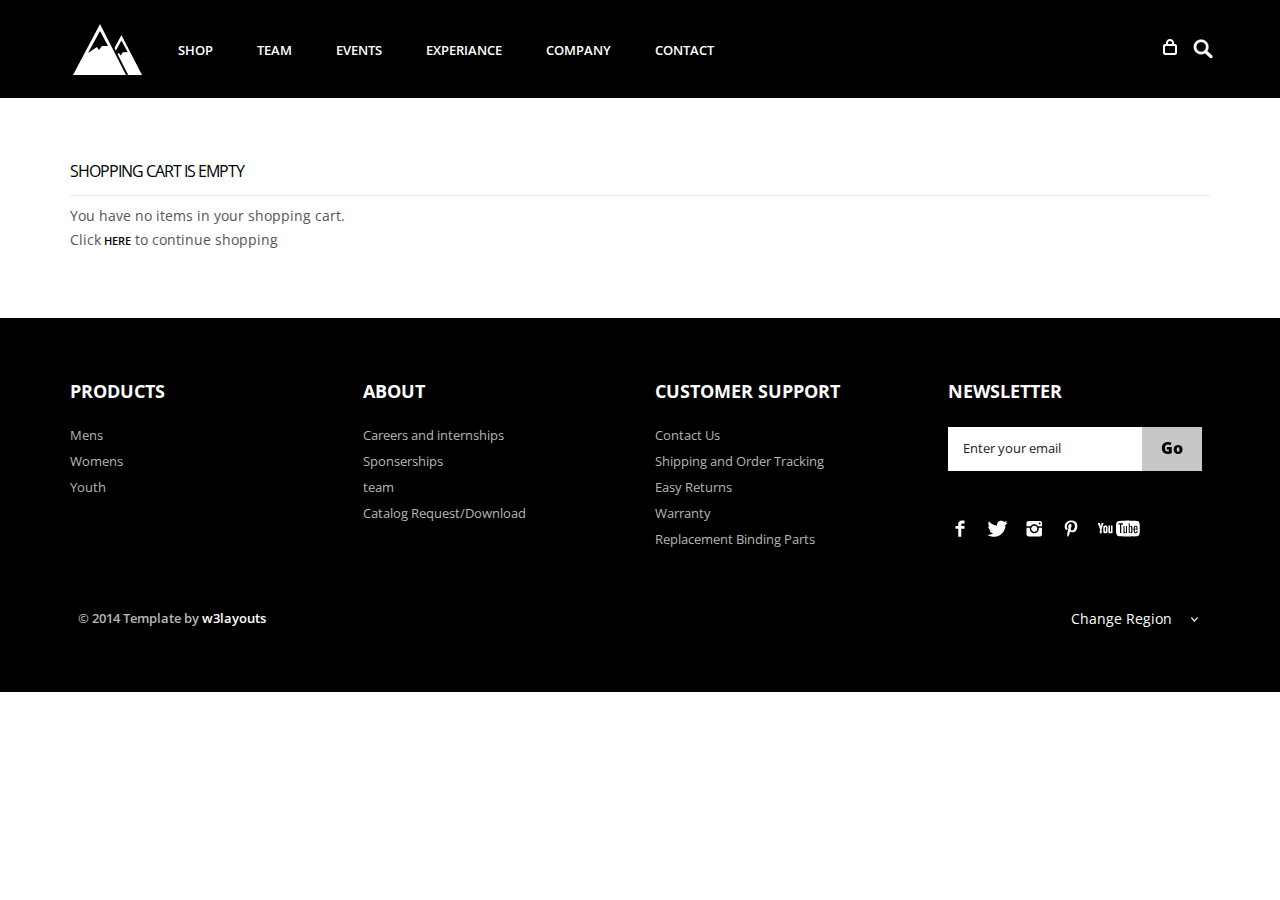
<file: snowboarding/checkout.html>
<!--A Design by W3layouts
Author: W3layout
Author URL: http://w3layouts.com
License: Creative Commons Attribution 3.0 Unported
License URL: http://creativecommons.org/licenses/by/3.0/
-->
<!DOCTYPE HTML>
<html>
<head>
<title>Free Snow Bootstrap Website Template | Checkout :: w3layouts</title>
<link href="css/bootstrap.css" rel='stylesheet' type='text/css' />
<link href="css/style.css" rel='stylesheet' type='text/css' />
<meta name="viewport" content="width=device-width, initial-scale=1, maximum-scale=1">
<meta http-equiv="Content-Type" content="text/html; charset=utf-8" />
<link href='http://fonts.googleapis.com/css?family=Open+Sans:400,300,600,700,800' rel='stylesheet' type='text/css'>
<script type="application/x-javascript"> addEventListener("load", function() { setTimeout(hideURLbar, 0); }, false); function hideURLbar(){ window.scrollTo(0,1); } </script>
<script src="js/jquery.min.js"></script>
<script type="text/javascript">
        $(document).ready(function() {
            $(".dropdown img.flag").addClass("flagvisibility");

            $(".dropdown dt a").click(function() {
                $(".dropdown dd ul").toggle();
            });
                        
            $(".dropdown dd ul li a").click(function() {
                var text = $(this).html();
                $(".dropdown dt a span").html(text);
                $(".dropdown dd ul").hide();
                $("#result").html("Selected value is: " + getSelectedValue("sample"));
            });
                        
            function getSelectedValue(id) {
                return $("#" + id).find("dt a span.value").html();
            }

            $(document).bind('click', function(e) {
                var $clicked = $(e.target);
                if (! $clicked.parents().hasClass("dropdown"))
                    $(".dropdown dd ul").hide();
            });


            $("#flagSwitcher").click(function() {
                $(".dropdown img.flag").toggleClass("flagvisibility");
            });
        });
     </script>
 </head>
<body>
	<div class="header">
		<div class="container">
			<div class="row">
			  <div class="col-md-12">
				 <div class="header-left">
					 <div class="logo">
						<a href="index.html"><img src="images/logo.png" alt=""/></a>
					 </div>
					 <div class="menu">
						  <a class="toggleMenu" href="#"><img src="images/nav.png" alt="" /></a>
						    <ul class="nav" id="nav">
						    	<li><a href="shop.html">Shop</a></li>
						    	<li><a href="team.html">Team</a></li>
						    	<li><a href="shop.html">Events</a></li>
						    	<li><a href="experiance.html">Experiance</a></li>
						    	<li><a href="shop.html">Company</a></li>
								<li><a href="contact.html">Contact</a></li>								
								<div class="clear"></div>
							</ul>
							<script type="text/javascript" src="js/responsive-nav.js"></script>
				    </div>							
	    		    <div class="clear"></div>
	    	    </div>
	            <div class="header_right">
	    		  <!-- start search-->
				   <div class="search-box">
							<div id="sb-search" class="sb-search">
								<form>
									<input class="sb-search-input" placeholder="Enter your search term..." type="search" name="search" id="search">
									<input class="sb-search-submit" type="submit" value="">
									<span class="sb-icon-search"> </span>
								</form>
							</div>
						</div>
						<!----search-scripts---->
						<script src="js/classie.js"></script>
						<script src="js/uisearch.js"></script>
						<script>
							new UISearch( document.getElementById( 'sb-search' ) );
						</script>
				    <ul class="icon1 sub-icon1 profile_img">
					 <li><a class="active-icon c1" href="#"> </a>
						<ul class="sub-icon1 list">
						  <div class="product_control_buttons">
						  	<a href="#"><img src="images/edit.png" alt=""/></a>
						  		<a href="#"><img src="images/close_edit.png" alt=""/></a>
						  </div>
						   <div class="clear"></div>
						  <li class="list_img"><img src="images/1.jpg" alt=""/></li>
						  <li class="list_desc"><h4><a href="#">velit esse molestie</a></h4><span class="actual">1 x
                          $12.00</span></li>
						  <div class="login_buttons">
							 <div class="check_button"><a href="checkout.html">Check out</a></div>
							 <div class="login_button"><a href="login.html">Login</a></div>
							 <div class="clear"></div>
						  </div>
						  <div class="clear"></div>
						</ul>
					 </li>
				   </ul>
		        <div class="clear"></div>
	       </div>
	      </div>
		 </div>
	    </div>
	  </div>
     <div class="main">
      <div class="shop_top">
		<div class="container">
			<h4 class="title">Shopping cart is empty</h4>
			<p class="cart">You have no items in your shopping cart.<br>Click<a href="index.html"> here</a> to continue shopping</p>
	     </div>
	   </div>
	  </div>
	  <div class="footer">
			<div class="container">
				<div class="row">
					<div class="col-md-3">
						<ul class="footer_box">
							<h4>Products</h4>
							<li><a href="#">Mens</a></li>
							<li><a href="#">Womens</a></li>
							<li><a href="#">Youth</a></li>
						</ul>
					</div>
					<div class="col-md-3">
						<ul class="footer_box">
							<h4>About</h4>
							<li><a href="#">Careers and internships</a></li>
							<li><a href="#">Sponserships</a></li>
							<li><a href="#">team</a></li>
							<li><a href="#">Catalog Request/Download</a></li>
						</ul>
					</div>
					<div class="col-md-3">
						<ul class="footer_box">
							<h4>Customer Support</h4>
							<li><a href="#">Contact Us</a></li>
							<li><a href="#">Shipping and Order Tracking</a></li>
							<li><a href="#">Easy Returns</a></li>
							<li><a href="#">Warranty</a></li>
							<li><a href="#">Replacement Binding Parts</a></li>
						</ul>
					</div>
					<div class="col-md-3">
						<ul class="footer_box">
							<h4>Newsletter</h4>
							<div class="footer_search">
				    		   <form>
				    			<input type="text" value="Enter your email" onfocus="this.value = '';" onblur="if (this.value == '') {this.value = 'Enter your email';}">
				    			<input type="submit" value="Go">
				    		   </form>
					        </div>
							<ul class="social">	
							  <li class="facebook"><a href="#"><span> </span></a></li>
							  <li class="twitter"><a href="#"><span> </span></a></li>
							  <li class="instagram"><a href="#"><span> </span></a></li>	
							  <li class="pinterest"><a href="#"><span> </span></a></li>	
							  <li class="youtube"><a href="#"><span> </span></a></li>										  				
						    </ul>
		   				</ul>
					</div>
				</div>
				<div class="row footer_bottom">
				    <div class="copy">
			           <p>© 2014 Template by <a href="http://w3layouts.com" target="_blank">w3layouts</a></p>
		            </div>
					  <dl id="sample" class="dropdown">
				        <dt><a href="#"><span>Change Region</span></a></dt>
				        <dd>
				            <ul>
				                <li><a href="#">Australia<img class="flag" src="images/as.png" alt="" /><span class="value">AS</span></a></li>
				                <li><a href="#">Sri Lanka<img class="flag" src="images/srl.png" alt="" /><span class="value">SL</span></a></li>
				                <li><a href="#">Newziland<img class="flag" src="images/nz.png" alt="" /><span class="value">NZ</span></a></li>
				                <li><a href="#">Pakistan<img class="flag" src="images/pk.png" alt="" /><span class="value">Pk</span></a></li>
				                <li><a href="#">United Kingdom<img class="flag" src="images/uk.png" alt="" /><span class="value">UK</span></a></li>
				                <li><a href="#">United States<img class="flag" src="images/us.png" alt="" /><span class="value">US</span></a></li>
				            </ul>
				         </dd>
	   				  </dl>
   				</div>
			</div>
		</div>
</body>	
</html>
</file>
<file: snowboarding/css/style.css>
.clear{clear: both;}
h4, h5, h6,
h1, h2, h3 {margin-top: 0;}
ul, ol {margin: 0;}
p {margin: 0;}
html, body{
	font-family: 'Open Sans', sans-serif;
	background:#fff;
	font-size: 100%;
}
body a{
 	transition: 0.5s all;
	-webkit-transition: 0.5s all;
	-moz-transition: 0.5s all;
	-o-transition: 0.5s all;
}
.header{
	background:#000;
	padding: 1.5% 0;
}
.header-left{
	float:left;
	width: 59%;
}
.logo{
	float:left;
	margin-right: 2%;
}
.menu{
	 float:left;
	 margin: 17px 0 0;
}
  .menu li{
	display:inline-block;
 }
 .menu li:first-child{
   	margin-left:0;
 }
 .menu li a{
  	 display: block;
	font-size: 0.8125em;
	text-transform: uppercase;
	padding: 5px 20px;
	color: #FFF;
	-webkit-transition: all 0.3s ease;
	-moz-transition: all 0.3s ease;
	-o-transition: all 0.3s ease;
	transition: all 0.3s ease;
	font-weight: 600;
 }
 .menu li a:hover ,.menu li.active a{
	 background:#fff;
	 color:#000;
 } 
 #nav .current a {
	 color:red;
}
.toggleMenu {
    display:  none;
  	padding:4px 5px 0px 5px;
}
.nav:before,
.nav:after {
    content: " "; 
    display: table; 
}
.nav:after {
    clear: both;
}
.nav ul {
    list-style: none;
}
@media screen and (max-width:800px) {
	.active {
        display: block;
    }
    .menu li a{
    	text-align:left;
    	border-radius:0;
    	-webkit-border-radius:0;
    	-moz-border-radius:0;
    	-o-border-radius:0;
    }
    .nav {
	    list-style: none;
		width: 95%;
		position: absolute;
		right: 20px;
		background: #222;
		top: 72px;
		z-index: 111;
    }
    .nav:after {
		content: '';
		position: absolute;
		right:18px;
		top: -9px;
		border-left:10px solid rgba(0, 0, 0, 0);
		border-right:10px solid rgba(0, 0, 0, 0);
		border-bottom:10px solid #333;
	}
    .menu li a span.messages{
    	text-align:center;
    	top:15px;
    }
    .nav li ul{
    	width:100%;   	
    }
    .menu ul{
    	margin:0;
    }
    .nav > li.hover > ul {
        width:100%;
    }
    .nav > li {
        float: none;
        display:block;
    }
    .nav ul {
        display: block;
        width: 100%;
    }
   .nav > li.hover > ul , .nav li li.hover ul {
        position: static;
    }
    .nav li a{
    	border-top:1px solid #333;
    }
     .nav li:first-child a{
     	border-top:none;
     }
 }
.header_right{
	float:right;
	width:6%;
	margin-top: 16px;
}
.sb-search {
	position: absolute;
	top:7px;
	right:0px;
	width: 0%;
	min-width: 45px;
	height: 45px;
	float: right;
	overflow: hidden;
	-webkit-transition: width 0.3s;
	-moz-transition: width 0.3s;
	transition: width 0.3s;
	-webkit-backface-visibility: hidden;
}
.sb-search-input {
	position: absolute;
	top: 0;
	left: 0px;
	border: none;
	outline: none;
	background:#333;
	width: 100%;
	height:45px;
	margin: 0;
	z-index: 10;
	padding: 5px 20px;
	font-family: 'Open Sans', sans-serif;
	font-size: 13px;
	color: #ffffff;
}
.sb-search-input::-webkit-input-placeholder {
	color: #ffffff;
}
.sb-search-input:-moz-placeholder {
	color: #ffffff;
}
.sb-search-input::-moz-placeholder {
	color: #efb480;
}
.sb-search-input:-ms-input-placeholder {
	color: #ffffff;
}
.sb-icon-search,.sb-search-submit  {
	width: 45px;
	height: 45px;
	display: block;
	position: absolute;
	right: 0;
	top: 0;
	padding: 0;
	margin: 0;
	line-height: 45px;
	text-align: center;
	cursor: pointer;
}
.sb-search-submit {
	background: #333 url('../images/img-sprite.png') no-repeat 0px 1px;
	-ms-filter: "progid:DXImageTransform.Microsoft.Alpha(Opacity=0)"; /* IE 8 */
    filter: alpha(opacity=0); /* IE 5-7 */
   
	color: transparent;
	border: none;
	outline: none;
	z-index: -1;
	-webkit-appearance: none;
}
.sb-icon-search {
	color: #FFF;
background: #000 url('../images/img-sprite.png') no-repeat 0px 1px;
z-index: 90;
}
/* Open state */
.sb-search.sb-search-open,.no-js .sb-search {
	width:40%;
}
.sb-search.sb-search-open .sb-icon-search,.no-js .sb-search .sb-icon-search {
	background: #c0c0c0 url('../images/img-sprite.png') no-repeat 0px 1px;
	color: #fff;
	z-index: 11;
}
.sb-search.sb-search-open .sb-search-submit,.no-js .sb-search .sb-search-submit {
	z-index: 90;
}
/* start icon styles */
.icon1:before,.icon1:after {
	content: "";
	display: table;
}
.icon1:after {
	clear: both;
}
ul.icon1 {
	float: left;
	zoom: 1;
	list-style: none;
	padding: 0;
	margin-left:25%;
}
.icon1 li {
	float: left;
	position: relative;
}
.icon1 li:last-child{
	border-right:none;
}
.icon1 li:hover > a {
	color: #fafafa;
}
*html .icon1 li a:hover { /* IE6 only */
	color: #fafafa;
}
.icon1 ul {
	width:300px;
	margin: 20px 0 0 0;
	_margin: 0;
	opacity: 0;
	visibility: hidden;
	position: absolute;
	top:67px;
	z-index: 1;
	right: -140px;
	background: #ffffff;
	-webkit-transition: all .2s ease-in-out;
	-moz-transition: all .2s ease-in-out;
	-ms-transition: all .2s ease-in-out;
	-o-transition: all .2s ease-in-out;
	transition: all .2s ease-in-out;
	box-shadow: 0 0 10px #AAA;
	-webkit-box-shadow: 0 0 10px #AAA;
	-moz-box-shadow: 0 0 10px #AAA;
	-o-box-shadow: 0 0 10px #AAA;
}
.icon1 li:hover > ul {
	opacity: 1;
	visibility: visible;
	margin: 0;
	z-index: 9999;
}
.icon1 ul ul {
	top: 6px;
	left: 158px;
	margin: 0 0 0 20px;
}
.icon1 ul li {
	/*--float: none;--*/
	display: block;
	border: 0;
}
.icon1 ul li:first-child{
	border-top:none;
}
.icon1 ul li:first-child a{
	border-top-left-radius: 5px;
	-webkit-border-top-left-radius: 5px;
	-moz-border-top-left-radius: 5px;
	-o-border-top-left-radius: 5px;
}
.icon1 ul li:last-child {   
	-moz-box-shadow: none;
	-webkit-box-shadow: none;
	box-shadow: none;    
}
.icon1 ul a {    
	_height: 10px; /*IE6 only*/
	white-space: nowrap;
	float: none;
	text-transform: none;
}
.active-icon{
	display: block;
}
.icon1 ul li:first-child > a:after {
	content: '';
	position: absolute;
	left: 45%;
	top: -30px;
	border-left: 10px solid transparent;
	border-right:10px solid transparent;
	border-bottom:10px solid #f0f0f0;
}
.icon1 ul ul li:first-child a:after {
	left: -100px;
	top: 0%;
	margin-top: -6px;
	border-left: 0;	
	border-bottom:20px solid transparent;
	border-top: 20px solid transparent;
	border-right:20px solid #323757;
}
/* Mobile */
.icon1-trigger {
	display: none;
}
.sub-icon1 img{
	border:none;
	display:inline-block;
	vertical-align:middle;
}
li.list_img{
	float:left;
	width:26%;
}
.login_buttons{
	margin-top:23%;
}
li.list_desc{
	float:left;
	width:50%;
}
li.list_desc h4 a{
	color:#000;
	font-size:0.85em;
	text-decoration:none;
	font-weight:600;
}
li.list_desc h4 a:hover{
	color:red;
}
.c1{
	background: url(../images/img-sprite.png) no-repeat -66px -8px;
	width: 22px;
	height: 24px;
	display: inline-block;
	vertical-align: middle;
}
.icon1 .profile_img {
	margin-top: 3px;
}
.sub-icon1 ul li h3{
	text-align: center;
	font-size: 18px;
	color: #555;
	text-transform: uppercase;
	margin-bottom: 4%;
}
.sub-icon1 ul li p{
	text-align:center;
	font-size: 0.8125em;
	color: #555;
	line-height: 1.5em;
	margin:2% 0;
}
.sub-icon1.list{
	padding:20px;
}
.sub-icon1 ul li p a{
	color: #00405d;
}
.sub-icon1 ul li p a:hover{
	color: #555555;
	text-decoration:underline;
}
.product_control_buttons{
	float:right;
}
.product_control_buttons a:hover{
	opacity:0.5;
}
.button{
	text-align: center;
}
.button a{
	color:#fff;
	font-size:0.85em;
	text-transform:uppercase;
	font-weight:800;
	text-decoration:none;
	margin-left:45%;
	border: none;
	cursor: pointer;
	padding:15px 30px;
	display: inline-block;
	outline: none;
	-webkit-transition: all 0.3s;
	-moz-transition: all 0.3s;
	transition: all 0.3s;
	background: #000;
}
.button a:hover{
	background:#222;
}
.login_button{
	float:right;
}
.login_button a{
	color:#fff;
	font-size:0.85em;
	text-transform:uppercase;
	font-weight:600;
	text-decoration:none;
    border: none;
	cursor: pointer;
	padding:8px 15px; 
	display: inline-block;
	outline: none;
	-webkit-transition: all 0.3s;
	-moz-transition: all 0.3s;
	transition: all 0.3s;
	background: #000;
	margin:10px 0 0;
}
.login_button a:hover{
	background:#555;
}
.check_button{
	float:left;
}
.check_button a{
	color:#fff;
	font-size:0.85em;
	text-transform:uppercase;
	font-weight:600;
	text-decoration:none;
    border: none;
	cursor: pointer;
	padding:8px 15px; 
	display: inline-block;
	outline: none;
	-webkit-transition: all 0.3s;
	-moz-transition: all 0.3s;
	transition: all 0.3s;
	background: #000;
	margin:10px 0 0;
}
.check_button a:hover{
	background:#555;
}
/*--main--*/
.content-top{
	padding:10% 0;
}
.content-top h2{
	color: #000;
	font-size:3em;
	font-weight: 800;
	text-align: center;
	text-transform: uppercase;
	margin-bottom: 1.5%;
}
.content-top p{
	color: #000;
	font-size: 0.95em;
	text-transform: uppercase;
	text-align: center;
	font-weight: 600;
	margin-bottom:1%;
}
.content-top h3{
	color:#000;
	font-size:1.5em;
	text-transform:uppercase;
	font-weight:700;
	text-align:center;
	margin:2% 0 0 0;
}
#flexiselDemo1, #flexiselDemo2, #flexiselDemo3 {
	display: none;
}
.nbs-flexisel-container {
	position: relative;
	max-width: 100%;
}
.nbs-flexisel-ul {
	position: relative;
	width: 9999px;
	margin: 0px;
	padding: 0px;
	list-style-type: none;
	text-align: center;
}
.nbs-flexisel-inner {
	overflow: hidden;
	margin: 0 auto;
}
.nbs-flexisel-item {
	float: left;
	margin: 0px;
	padding: 0px;
	cursor: pointer;
	position: relative;
	line-height: 0px;
}
.nbs-flexisel-item > img {
	width:100%;
	cursor: pointer;
	positon: relative;
	margin-top: 10px;
	margin-bottom: 10px;
	max-width:210px;
	max-height:417px;
}
/*** Navigation ***/
.nbs-flexisel-nav-left, .nbs-flexisel-nav-right {
	width:140px;
	height: 245px;
	position: absolute;
	cursor: pointer;
	z-index: 100;
}
.nbs-flexisel-nav-left {
	left: 205px;
	background: url(../images/img-sprite.png) no-repeat -110px 1px;
}
.nbs-flexisel-nav-right {
	right:205px;
	background: url(../images/img-sprite.png) no-repeat -254px 1px;
}
.content-bottom{
	width:100%;
	background: url(../images/bg_image.jpg)no-repeat center top;
	-webkit-background-size: cover;
	-moz-background-size: cover;
	-o-background-size: cover;
	background-size: cover;
	background-position: center;
	background-size: 100% 100%;
	height:100%;
	padding:15% 0;
}
.content_bottom-text h3{
	color: #FFF;
	font-size: 3em;
	font-weight: 800;
	text-transform: uppercase;
	line-height: 1.2em;
	margin: 2% 0 10%;
}
p.m_1{
	color: #FFF;
	font-size: 0.85em;
	line-height: 2.2em;
	margin-bottom:6%;
}
p.m_2{
	color: #FFF;
	font-size: 0.85em;
	line-height: 2.2em;
}
.features{
	padding:8% 0;
}
h3.m_3{
	color: #000;
	font-size: 3em;
	font-weight: 800;
	text-align: center;
	text-transform: uppercase;
	margin-bottom:2%;
}
.close_but{
	text-align:center;
	margin-bottom:6%;
}
i.close1{
	width:46px;
	height:42px;
	background:url(../images/img-sprite.png)-196px -269px;
	display:inline-block;
}
.view {
   overflow: hidden;
   position: relative;
   text-align: center;
   cursor: default;
}
.view .mask,.view .content {
   width:263px;
   height:200px;
   position: absolute;
   overflow: hidden;
   top: 0;
   left: 0;
}
.view img {
   display: block;
   position: relative;
}
.view h2 {
   text-transform: uppercase;
   color: #fff;
   text-align: center;
   position: relative;
   font-size: 17px;
   padding: 10px;
   background: rgba(0, 0, 0, 0.8);
   margin: 20px 0 0 0;
}
.view p {
   font-style: italic;
   font-size: 12px;
   position: relative;
   color: #fff;
   padding: 10px;
   text-align: center;
}
.view a.info {
   display: inline-block;
   text-decoration: none;
   padding: 7px 14px;
   background: #000;
   color: #fff;
   text-transform: uppercase;
   -webkit-box-shadow: 0 0 1px #000;
   -moz-box-shadow: 0 0 1px #000;
   box-shadow: 0 0 1px #000;
}
.view a.info: hover {
   -webkit-box-shadow: 0 0 5px #000;
   -moz-box-shadow: 0 0 5px #000;
   box-shadow: 0 0 5px #000;
}
/* NINTH EXAMPLE*/
.view-ninth .mask-1, .view-ninth .mask-2 {
    background-color: rgba(0, 0, 0, 0.5);
    height: 361px;
    width: 361px;
    background: rgba(119, 0, 36, 0.5);
    -ms-filter: "progid:DXImageTransform.Microsoft.Alpha(Opacity=100)";
    filter: alpha(opacity=100);
    opacity: 1;
    -webkit-transition: all 0.3s ease-in-out 0.6s;
    -moz-transition: all 0.3s ease-in-out 0.6s;
    -o-transition: all 0.3s ease-in-out 0.6s;
    transition: all 0.3s ease-in-out 0.6s;
}
.view-ninth .mask-1 {
    left: auto;
    right: 0;
    -webkit-transform: rotate(56.5deg) translateX(-180px);
    -moz-transform: rotate(56.5deg) translateX(-180px);
    -o-transform: rotate(56.5deg) translateX(-180px);
    -ms-transform: rotate(56.5deg) translateX(-180px);
    transform: rotate(56.5deg) translateX(-180px);
    -webkit-transform-origin: 100% 0%;
    -moz-transform-origin: 100% 0%;
    -o-transform-origin: 100% 0%;
    -ms-transform-origin: 100% 0%;
    transform-origin: 100% 0%;
}
.view-ninth .mask-2 {
    top: auto;
    bottom: 0;
    -webkit-transform: rotate(56.5deg) translateX(180px);
    -moz-transform: rotate(56.5deg) translateX(180px);
    -o-transform: rotate(56.5deg) translateX(180px);
    -ms-transform: rotate(56.5deg) translateX(180px);
    transform: rotate(56.5deg) translateX(180px);
    -webkit-transform-origin: 0% 100%;
    -moz-transform-origin: 0% 100%;
    -o-transform-origin: 0% 100%;
    -ms-transform-origin: 0% 100%;
    transform-origin: 0% 100%;
}
.view-ninth .content {
    background: rgba(0, 0, 0, 0.9);
    height: 0;
    -ms-filter: "progid:DXImageTransform.Microsoft.Alpha(Opacity=50)";
    filter: alpha(opacity=50);
    opacity: 0.5;
    width:263px;
    overflow: hidden;
    -webkit-transform: rotate(-33.5deg) translate(-112px, 166px);
    -moz-transform: rotate(-33.5deg) translate(-112px, 166px);
    -o-transform: rotate(-33.5deg) translate(-112px, 166px);
    -ms-transform: rotate(-33.5deg) translate(-112px, 166px);
    transform: rotate(-33.5deg) translate(-112px, 166px);
    -webkit-transform-origin: 0% 100%;
    -moz-transform-origin: 0% 100%;
    -o-transform-origin: 0% 100%;
    -ms-transform-origin: 0% 100%;
    transform-origin: 0% 100%;
    -webkit-transition: all 0.4s ease-in-out 0.3s;
    -moz-transition: all 0.4s ease-in-out 0.3s;
    -o-transition: all 0.4s ease-in-out 0.3s;
    transition: all 0.4s ease-in-out 0.3s;
}
.view-ninth h2 {
    background: transparent;
    margin-top: 5px;
    border-bottom: 1px solid rgba(255, 255, 255, 0.2);
}
.view-ninth a.info {
    display: none;
}
.view-ninth:hover .content {
    height: 120px;
    width:263px;
    -ms-filter: "progid:DXImageTransform.Microsoft.Alpha(Opacity=90)";
    filter: alpha(opacity=90);
    opacity: 0.9;
    top:22px;
    -webkit-transform: rotate(0deg) translate(0, 0);
    -moz-transform: rotate(0deg) translate(0, 0);
    -o-transform: rotate(0deg) translate(0, 0);
    -ms-transform: rotate(0deg) translate(0, 0);
    transform: rotate(0deg) translate(0, 0);
}
.view-ninth:hover .mask-1, .view-ninth:hover .mask-2 {
    -webkit-transition-delay: 0s;
    -moz-transition-delay: 0s;
    -o-transition-delay: 0s;
    transition-delay: 0s;
}
.view-ninth:hover .mask-1 {
    -webkit-transform: rotate(56.5deg) translateX(1px);
    -moz-transform: rotate(56.5deg) translateX(1px);
    -o-transform: rotate(56.5deg) translateX(1px);
    -ms-transform: rotate(56.5deg) translateX(1px);
    transform: rotate(56.5deg) translateX(1px);
}
.view-ninth:hover .mask-2 {
    -webkit-transform: rotate(56.5deg) translateX(-1px);
    -moz-transform: rotate(56.5deg) translateX(-1px);
    -o-transform: rotate(56.5deg) translateX(-1px);
    -ms-transform: rotate(56.5deg) translateX(-1px);
    transform: rotate(56.5deg) translateX(-1px);
}
h4.m_4{
	margin-top:10%;
}
h4.m_4 a{
	color:#000;
	font-size:1em;
	text-decoration:none;
	font-weight:600;
}
h4.m_4 a:hover{
	color:#444;
}
p.m_5{
	color:#222;
	font-size:0.85em;
}
/*--footer--*/
.footer{
	background:#000;
	padding:5% 0;
}		
ul.footer_box{
	list-style:none;
	padding:0;
}	
ul.footer_box h4{
	color:#fff;
	font-size:1.1em;
	text-transform:uppercase;
	font-weight:700;
	margin-bottom: 8%;
}
ul.footer_box li a{
	color: #B8B6B6;
	font-size: 0.8125em;
	text-decoration:none;
	line-height: 2em;
}
ul.footer_box li a:hover{
	color:#fff;
}
.footer_search {
	margin-top: 10%;
	width:100%;
	position:relative;
}
.footer_search input[type="text"] {
	outline: none;
	padding: 12px 15px;
	outline: none;
	color: #202020;
	background: #FFF;
	border: none;
	width: 74%;
	line-height: 1.5em;
	font-size: 0.8125em;
}
.footer_search  input[type="submit"] {
	background: #C7C7C7;
	padding: 9px 19px;
	border: none;
	cursor: pointer;
	position: absolute;
	line-height: 1.6em;
	font-size: 1em;
	color: #000;
	font-weight: 800;
	outline: none;
	-webkit-transition: all 0.3s;
	-moz-transition: all 0.3s;
	transition: all 0.3s;
}
.footer_search  input[type="submit"]:hover {
	background:#222;
	color:#fff;
}
ul.social{
	list-style:none;
	padding:0;
	margin-top: 17%;
}	
ul.social li:first-child, ol li:first-child {
	margin-top: 0px;
	margin-left: 0;
}
ul.social li{
	display:inline-block;
	margin-right:8px;
}	
ul.social li a span:hover{
	opacity:0.5;
}		
li.facebook a span {
	height: 25px;
	width: 25px;
	display: block;
	background: url(../images/img-sprite.png)no-repeat -256px -276px;
}
li.twitter a span {
	height: 25px;
	width: 25px;
	display: block;
	background: url(../images/img-sprite.png)no-repeat -298px -276px;
}
li.instagram a span {
	height: 25px;
	width: 25px;
	display: block;
	background: url(../images/img-sprite.png)no-repeat -346px -276px;
}
li.pinterest a span {
	height: 25px;
	width: 25px;
	display: block;
	background: url(../images/img-sprite.png)no-repeat -391px -276px;
}	
li.youtube a span {
	height: 25px;
	width: 47px;
	display: block;
	background: url(../images/img-sprite.png)no-repeat -437px -276px;
}	
.dropdown dd, .dropdown dt, .dropdown ul { margin:0px; padding:0px; }
.dropdown dd { position:relative; }
.dropdown a, .dropdown a:visited { color:#fff; text-decoration:none; outline:none;}
.dropdown a:hover { color:#fff;}
.dropdown dt a:hover { color:#fff;}
.dropdown dt a {background:url(../images/arrow.png) no-repeat scroll right center; display:block; padding-right:20px;
}
.dropdown dt a span {cursor: pointer;
	cursor: pointer;
	display: block;
	padding:0px 10px;
	font-size: 0.85em;
	color: #FFF;
	font-weight: 400;
}
        .dropdown dd ul { background:#222 none repeat scroll 0 0;color:#fff; display:none;
                          left:0px; padding:5px 0px; position:absolute; top:13px; width:auto; min-width:200px; list-style:none;}
        .dropdown span.value { display:none;}
        .dropdown dd ul li a { padding:5px; display:block;font-size: 13px;}
        .dropdown dd ul li a:hover { background-color:#444;}
        
        .dropdown img.flag { border:none; vertical-align:middle; margin-left:10px; }
        .flagvisibility { float: right;}
        
/*--dropdown--*/
.dropdown {
    display: block;
    display: inline-block;
   	float:right;
    position: relative;
   	z-index: 9999;
   	margin:0;
}
/* ===[ For demonstration ]=== */
/* ===[ End demonstration ]=== */
.dropdown .dropdown_button {
    cursor: pointer;
    width: auto;
    display: inline-block;
    padding: 4px 12px;
   -webkit-border-radius: 2px;
    -moz-border-radius: 2px;
    border-radius: 2px;
    font-weight: bold;
    color:#fff;
    line-height:29px;
    text-decoration: none !important;
    background:#595959;
    font-size: 11px;
}
.dropdown input[type="checkbox"] + .dropdown_button .arrow {
    display: inline-block;
    width: 0px;
    height: 0px;
    border-top: 5px solid #fff;
    border-right: 5px solid transparent;
    border-left: 5px solid transparent;
}
.dropdown input[type="checkbox"]:checked + .dropdown_button .arrow { border-color: white transparent transparent transparent }
.dropdown .dropdown_content {
    position: absolute;
    border: 1px solid #777;
    padding: 0px;
    background:#595959;
    margin: 0;
    display: none;
}
.dropdown .dropdown_content li {
    list-style: none;
    margin-left: 0px;
    line-height: 16px;
    border-top: 1px solid #5F5D5D;
	border-bottom: 1px solid #555353;
    margin-top: 2px;
    margin-bottom: 2px;
}
.dropdown .dropdown_content li:hover {
    border-top-color: #555;
    border-bottom-color: #555;
    background:#444;
}
.dropdown .dropdown_content li a {
    display: block;
    padding: 2px 7px;
    padding-right: 15px;
    color:#fff;
    font-size:13px;
    text-decoration: none !important;
    white-space: nowrap;
}
.dropdown .dropdown_content li:hover a {
    color: white;
    text-decoration: none !important;
}
.dropdown input[type="checkbox"]:checked ~ .dropdown_content { display: block }
.dropdown input[type="checkbox"] { display: none }
.copy {
  float: left;
}
.copy p{
	font-size:0.8125em;
	font-weight:600;
	color:#B8B6B6;
}
.copy p a{
	color:#fff;
}
.footer_bottom{
	padding: 0 2%;
	margin-top: 5%;
}
/*--shop--*/
.shop_top{
	padding:5% 0;
}
.new-box {
	right:10px;
}
.new-box, .sale-box {
	position: absolute;
	top:16px;
	overflow: hidden;
	height: 38px;
	min-width: 70px;
	text-align: left;
	z-index: 0;
	display: inline-block;
	-webkit-transform: rotate(-90deg);
	-ms-transform: rotate(-90deg);
	transform: rotate(-90deg);
}
.new-label {
	font-size: 0.85em;
	color: #FFF;
	background:#FFAF02;
	text-transform: uppercase;
	padding:9px;
	text-align: center;
	display: block;
	min-width: 70px;
	position: absolute;
	left: 0px;
	top: 0px;
	z-index: 1;
}
.sale-box {
	left:10px;
}
.sale-label {
	font-size: 0.85em;
	color: #FFF;
	background:#E92546;
	text-transform: uppercase;
	padding:9px;
	text-align: center;
	display: block;
	min-width: 70px;
	position: absolute;
	left: 0px;
	top: 0px;
}
.shop_box{
	position:relative;
}
.shop_desc{
	border:1px solid #E0E0E0;
	padding:5%;
}
.shop_desc h3{
	margin-bottom:5px;
}
.shop_desc h3 a{
	color: #333;
	font-size: 16px;
	font-weight: 600;
	text-decoration: none;
}
.shop_desc h3 a:hover{
	color:#666;
}
.shop_desc p{
	color:#555;
	font-size:0.8125em;
	line-height:1.8em;
	margin-bottom:10px;
}
span.reducedfrom {
	text-decoration: line-through;
	margin-right: 8%;
	color: #888;
}
span.actual {
	color: #7DB122;
	font-size: 1em;
	color:#000
}
ul.buttons{
	list-style: none;
	padding: 0;
	margin-top: 10px;
}
.cart{
	float:left;
}
.shop_btn{
	float:right;
}
.shop_btn a, .cart a{
	color: #000;
	font-size: 0.8125em;
	text-transform: uppercase;
	font-weight: 600;
	text-decoration:none;
}
.shop_btn a:hover{
	color:#E92546;
}
.cart a:hover{
	color:#FFAF02;
}
.shop_box-top{
	margin-bottom:5%;
}
h3.m_2 {
	color: #555;
	margin-bottom: 20px;
	font-size: 1.5em;
	line-height: 1.2;
	font-weight: normal;
	letter-spacing: -1px;
	padding:0 1%;
	text-transform: uppercase;
}
h4.m_5{
	margin-top:7%;
}
h4.m_5 a{
	color: #555;
	font-size:0.95em;
	text-transform: uppercase;
	letter-spacing: -1px;
	text-decoration:none;
}
h4.m_5 a:hover{
	color:#000;
}
p.m_6{
	font-size:0.85em;
	color: #555;
	line-height: 1.5em;
}
.team_box{
	margin-bottom:5%;
}
ul.team_list{
	padding:0;
	list-style:none;
}
ul.team_list h4{
	color: #555;
	margin-bottom: 20px;
	font-size: 1.5em;
	line-height: 1.2;
	font-weight: normal;
	margin-top: 0px;
	letter-spacing: -1px;
	text-transform: uppercase;
}
ul.team_list li {
	list-style-image: url(../images/marker.png);
	margin: 0 0px 20px 15px;
}
ul.team_list li a {
	font-size: 0.85em;
	color: #222;
	text-transform: uppercase;
	text-decoration:none;
}
ul.team_list li a:hover {
	color:#444;
}
ul.team_list li p{
	color:#888;
	font-size:0.85em;
	line-height:1.5em;
}
p.m_7{
	color:#888;
	font-size:0.85em;
	line-height:1.5em;
	margin-bottom:2%;
}
.img_section{
	position:relative;
}
.img_section_txt {
	position: absolute;
	width: 100%;
	left: 0;
	bottom: 0;
	background:rgba(5, 5, 5, 0.43);
	-webkit-box-sizing: border-box;
	-moz-box-sizing: border-box;
	box-sizing: border-box;
	padding: 14px 10px 14px 21px;
	color: #FFF;
	-webkit-transition: all 0.6s ease;
	-moz-transition: all 0.6s ease;
	-o-transition: all 0.6s ease;
	transition: all 0.6s ease;
}
.magnifier2:hover .img_section_txt {
	background:rgba(255, 0, 0, 0.36);
}
.ex_box{
	margin-bottom:5%;
}
p.m_8{
	color:#333;
	font-size:0.85em;
	line-height:1.8em;
	margin-bottom:5%;
}
.address p {
	font-size:0.85em;
	line-height:2em;
}
.address p span:hover {
	text-decoration: none;
}
.address p span {
	text-decoration: underline;
	color: #555;
	cursor: pointer;
}
.contact{
	margin-top: 5%;
}
.to{
	float:left;
	width:50%;
}
.to input[type="text"] {
	padding: 10px;
	width:95%;
	font-size: 0.85em;
	font-family: 'Open Sans', sans-serif;
	margin: 10px 0;
	border: none;
	color: #888;
	background:#F8F8F8;
	float: left;
	outline: none;
	border:1px solid #DFE0E2;
}
.to input[type="text"]:hover, .text input[type="text"], .text textarea:hover{
	border-color:#E25050;
}
.text {
	width:50%;
	float:left;
}
.text input[type="text"], .text textarea {
	width:100%;
	font-size: 0.85em;
	margin: 10px 0;
	border: none;
	color: #888;
	font-family: 'Open Sans', sans-serif;
	outline: none;
	background:#F8F8F8;
	height: 100px;
	padding: 10px;
	resize: none;
	border:1px solid #DFE0E2;
}
.form-submit{
	float:right;
}
.form-submit input[type="submit"] {
	color: #FFF;
	font-family: 'Open Sans', sans-serif;
	font-size: 0.95em;
	font-weight: normal;
	padding:15px 40px;
	text-transform: uppercase;
	background:#E25050;
	display: inline-block;
	-webkit-transition: all 0.3s ease-out;
	-moz-transition: all 0.3s ease-out;
	-ms-transition: all 0.3s ease-out;
	-o-transition: all 0.3s ease-out;
	transition: all 0.3s ease-out;
	font-weight: 100;
	border: none;
	cursor: pointer;
	outline:none;
}
.form-submit input[type="submit"]:hover {
	background:#333;
}
/*--single--*/
.single_image{
	width:36.5%;
	float: left;
	margin-right: 2.6%;
}
.single_right{
	width: 60.5%;
	float: left;
}
.single_right h3{
	color: #222;
	font-size: 1.1em;
	text-transform: uppercase;
	margin-bottom: 10px;
	font-weight: 700;
}
.btn1-default1 {
	outline: none;
	border: 1px solid #CACACA;
	background: #FFF;
	padding: 5px 10px;
	font-size: 0.85em;
}
.btn1-twitter:hover {
	color: #FFF;
	background-color: #00AAF0;
}
i.icon-twitter{
	height: 20px;
	width: 20px;
	background: url(../images/img-sprite.png)no-repeat -260px -318px;
	float: left;
	margin-right: 2px;
}
.btn1-twitter:hover i{
	background: url(../images/img-sprite.png)no-repeat -260px -341px;
}
i.icon-facebook{
	height: 20px;
	width: 20px;
	background: url(../images/img-sprite.png)no-repeat -292px -317px;
	float: left;
	margin-right: 2px;
}
.btn1-facebook:hover i{
	background: url(../images/img-sprite.png)no-repeat -292px -341px;
}
.btn1-facebook:hover {
	color: #FFF;
	background-color:#435F9F;
}
i.icon-google{
	height: 20px;
	width: 20px;
	background: url(../images/img-sprite.png)no-repeat -321px -317px;
	float: left;
	margin-right: 2px;
}
.btn1-google:hover i{
	background: url(../images/img-sprite.png)no-repeat -321px -341px;
}
.btn1-google:hover {
	color: #FFF;
	background-color:#E04B34;
}
i.icon-pinterest{
	height: 20px;
	width: 20px;
	background: url(../images/img-sprite.png)no-repeat -353px -318px;
	float: left;
	margin-right: 2px;
}
.btn1-pinterest:hover i{
	background: url(../images/img-sprite.png)no-repeat -353px -342px;
}
.btn1-pinterest:hover {
	color: #FFF;
	background-color:#CE1F21;
}
.social_buttons h4{
	color: #08080B;
	font-weight: 700;
	font-size: 0.8125em;
	padding-bottom: 0.5em;
	display: block;
	text-transform:uppercase;
	margin-bottom:5px;
}
p.m_10{
	color: #333;
	font-size: 0.8125em;
	line-height: 1.8em;
	margin-bottom:5%;
}
.btn_form{
	margin-bottom:5%;
}
.btn_form form input[type="submit"] {
	font-family: 'Open Sans', sans-serif;
	cursor: pointer;
	border: none;
	outline: none;
	display: inline-block;
	font-size: 0.85em;
	padding: 10px 30px;
	background: #333;
	color: #FFF;
	text-transform: uppercase;
	-webkit-transition: all 0.3s ease-in-out;
	-moz-transition: all 0.3s ease-in-out;
	-o-transition: all 0.3s ease-in-out;
	transition: all 0.3s ease-in-out;
}
.btn_form form input[type="submit"]:hover {
	background: #FFAF02;
}
ul.add-to-links {
	margin-bottom: 3%;
	list-style: none;
	padding: 0;
}
ul.add-to-links img {
	vertical-align: middle;
}
ul.add-to-links a {
	color: #000;
	font-size: 0.85em;
}
ul.product-colors{
	list-style:none;
	padding:0;
	margin-bottom: 5%;
}
.product-colors h3, .prosuct-qty span {
	color: #08080B;
	font-weight: 700;
	font-size: 0.8125em;
	padding-bottom: 0.5em;
	display: block;
	text-transform: uppercase;
	margin-bottom: 5px;
}
.product-colors li {
	display: inline-block;
}
.product-colors li a span {
	width: 32px;
	height: 32px;
	display: inline-block;
}
.color1 span {
	background:#45BF55;
}
.color2 span {
	background:#0AA5E2;
}
.color3 span {
	background:#EE82EE;
}
.color4 span {
	background:orange;
}
.color4 span {
	background:gray;
}
.color5 span {
	background:yellow;
}
.color6 span {
	background:red;
}
.box-info-product{
	background: #FFF;
	border: 1px solid #D2D0D0;
	border-top: 1px solid #B0AFAF;
	border-bottom: 1px solid #B0AFAF;
	padding:7%;
}
p.price2{
	color:#333;
	font-size:2em;
	font-weight:700;
	margin-bottom: 5%;
}
.prosuct-qty {
	margin-bottom: 1.5em;
	padding:0;
}
.prosuct-qty select {
	font-family: 'Open Sans', sans-serif;
	border: 1px solid #EEE;
	padding: 5% 41%;
	font-size: 1em;
	outline: none;
}
.prosuct-qty option {
	border: 1px solid #EEE;
	font-family: 'Open Sans', sans-serif;
}
.box-info-product .exclusive {
	border:none;
	outline: none;
	position: relative;
	display: block;
	background:#E25050;
}
.box-info-product .exclusive span {
	font-weight: 700;
	font-size: 20px;
	line-height: 22px;
	padding: 12px 36px 14px 60px;
	color: #FFF;
	display: block !important;
}
.box-info-product .exclusive:after {
	border-left: 1px solid #fff;
	position: absolute;
	top: 0;
	bottom: 0;
	left: 51px;
	content: "";
	width: 1px;
	z-index: 2;
}
.box-info-product .exclusive:before {
	background: url(../images/img-sprite.png)no-repeat -401px -308px;
	position: absolute;
	top: 0;
	left: 0;
	bottom: 0;
	color: #FFF;
	font-size: 25px;
	line-height: 47px;
	content: "";
	z-index: 2;
	width: 51px;
	text-align: center;
}
.box-info-product .exclusive:hover {
	background: #303030;
	background-position: 0 0;
}
.desc{
	margin-bottom:5%;
}
.desc h4{
	color:#333;
	font-size:1.5em;
	margin-bottom:1%;
	text-transform:uppercase;
}
.desc p{
	color:#555;
	font-size:0.85em;
	line-height:1.8em;
}
h4.m_11{
	color:#333;
	font-size:1.2em;
	text-transform:uppercase;
	padding:0 1%;
	margin-bottom:2%;
}
h4.m_12{
	color: #08080B;
	font-weight: 700;
	font-size: 0.8125em;
	padding-bottom: 0.5em;
	display: block;
	text-transform: uppercase;
}
ul.options{
	list-style:none;
	padding:0;
	margin-bottom:7%;
}
ul.options li {
	margin: 0 1% 0 0;
	display: inline-block;
}
ul.options li a {
	color: #000;
	font-size: 0.8125em;
	padding: 5px 10px;
	border: 1px solid #DFDDDD;
	text-decoration:none;
}
ul.options li a:hover {
	border: 1px solid #FFAF02;
}
/*--checkout--*/
p.cart {
	color: #555;
	font-size: 0.85em;
	line-height: 1.8em;
}
/*--login--*/
.login-page {
	border-right: 1px solid #EEE;
	padding-right: 5%;
}
h4.title {
	color:#000;
	margin-bottom: 0.5em;
	font-size: 1em;
	line-height: 1.2;
	font-weight: normal;
	margin-top: 0px;
	letter-spacing: -1px;
	text-transform: uppercase;
	border-bottom: 1px solid #ECECEC;
	padding-bottom: 13px;
}
.login-page p {
	color: #555;
	font-size: 0.85em;
	line-height: 1.8em;
}
.button1 input[type="submit"] {
	background: #000;
	border: none;
	color: #FFF;
	padding: 10px 20px;
	cursor: pointer;
	float: right;
	font-family: 'Open Sans', sans-serif;
	outline: none;
	font-size: 1em;
}
.button1 input[type="submit"]:hover {
	background: #555;
}
#login-form label {
	color: #777;
	line-height: 2.8em;
	font-size: 0.95em;
	font-weight: 400;
	margin: 0;
	display: block;
}
input.inputbox, input.required, div.k2AccountPage input[type="text"] {
	background: #FFF;
	outline-color: #00BFF0;
	border: 1px solid #EEE;
	color: inherit;
	padding: 7px 20px;
	width: 100%;
	font-family: 'Open Sans', sans-serif;
	font-size: 0.85em;
}
.remember {
	margin-top: 6%;
}
p#login-form-remember {
	float: left;
}
fieldset.input input[type="submit"] {
	background: #000;
	border: none;
	color: #FFF;
	padding: 10px 30px;
	cursor: pointer;
	float: right;
	font-family: 'Open Sans', sans-serif;
	outline: none;
	font-size:1em;
}
fieldset.input input[type="submit"]:hover {
	background:#555;
}
#login-form label a {
	color: #777;
	color:0.85em;
}
#login-form label a:hover {
	color:#00BFF0;
}
.button1 {
	float: right;
	margin-top: 8%;
}
/*--register--*/
.register-top-grid h3, .register-bottom-grid h3 {
	color:#000;
	font-size: 1em;
	padding-bottom: 5px;
	margin: 0;
}
.register-top-grid div, .register-bottom-grid div {
	width: 48%;
	float: left;
	margin: 10px 0;
}
.register-top-grid span, .register-bottom-grid span {
	color:#555;
	font-size: 0.8125em;
	padding-bottom: 0.2em;
	display: block;
	text-transform: uppercase;
}
.register-top-grid input[type="text"], .register-bottom-grid input[type="text"] {
	border: 1px solid #EEE;
	outline-color:#00BFF0;
	width: 96%;
	font-size: 1em;
	padding: 0.5em;
	font-family: 'Open Sans', sans-serif;
}
.checkbox {
	margin-bottom: 4px;
	padding-left: 27px;
	font-size: 1.1em;
	line-height: 27px;
	cursor: pointer;
}
.checkbox {
	float: left;
	margin-left: 8px;
	position: relative;
	font-weight: 600;
}
.checkbox:last-child {
	margin-bottom: 4px;
}
.checkbox:last-child {
	margin-bottom: 0;
}
.news-letter {
	color: #555;
	font-weight:600;
	font-size: 0.85em;
	margin-bottom: 1em;
	display: block;
	text-transform: uppercase;
	transition: 0.5s all;
	-webkit-transition: 0.5s all;
	-moz-transition: 0.5s all;
	-o-transition: 0.5s all;
	clear: both;
}
.checkbox i {
	position: absolute;
	bottom: 5px;
	left: 0;
	display: block;
	width:20px;
	height:20px;
	outline: none;
	border: 2px solid #DDD;
}
.checkbox input + i:after {
	content: '';
	background: url("../images/tick1.png") no-repeat 1px 2px;
	top: -1px;
	left: -1px;
	width: 15px;
	height: 15px;
	font: normal 12px/16px FontAwesome;
	text-align: center;
}
.checkbox input + i:after {
	position: absolute;
	opacity: 0;
	transition: opacity 0.1s;
	-o-transition: opacity 0.1s;
	-ms-transition: opacity 0.1s;
	-moz-transition: opacity 0.1s;
	-webkit-transition: opacity 0.1s;
}
.checkbox input {
	position: absolute;
	left: -9999px;
}
.checkbox input:checked + i:after {
	opacity: 1;
}
.news-letter:hover {
	color:#00BFF0;
}
.register-grids form input[type="submit"] {
	background:#E25050;
	color: #FFF;
	font-size: 0.8em;
	padding:0.8em 2.2em;
	border:none;
	transition: 0.5s all;
	-webkit-transition: 0.5s all;
	-moz-transition: 0.5s all;
	-o-transition: 0.5s all;
	display: inline-block;
	font-family: 'Open Sans', sans-serif;
	cursor: pointer;
	outline: none;
	text-transform: uppercase;
}
.register-grids form input[type="submit"]:hover {
	background:#555;
}
/*--responsive design--*/
@media (max-width:1366px){
.icon1 ul {
	width: 270px;
	top: 64px;
	right: -98px;
 }
.button a {
 	margin-left: 71%;
 }
}
@media (max-width:1280px){
.icon1 ul {
	width: 270px;
	top: 63px;
	right: -55px;
 }
}	
@media (max-width:1024px){
.menu li a {	
	padding: 5px 10px;
 }
.header_right {
	width: 7%;
 }
.icon1 ul {
	width: 250px;
	top: 59px;
	right: -25px;
 }
 .sub-icon1 ul li p {
	font-size: 0.8125em;
 }
 .button a {
	margin-left: 27%;
 }
  .nbs-flexisel-nav-left {
	left: 60px;
 }
 .nbs-flexisel-nav-right {
	right: 60px;
 }
 .content_bottom-text h3, h3.m_3, .content-top h2{
 	font-size:2.5em;
 }
 .box-info-product .exclusive span {
	font-size: 17px;
	padding: 12px 11px 14px 63px;
 }
}	
@media (max-width:800px){
.menu {
	 margin:10px 0 0;
  }
  .header_right {
	 width: 10%;
  }
  .icon1 ul {
	width: 250px;
	top: 59px;
	right: -15px;
 }
 .search {
	left: 65%;
	width: 27%;
	top: 12px;
 }
 .content_bottom-text h3, h3.m_3, .content-top h2 {
	font-size: 2em;
 }
 .nbs-flexisel-nav-left {
	left: 10px;
 }
 .nbs-flexisel-nav-right {
	right: 10px;
 }
 .view-ninth:hover .mask-1 {
	display: none;
 }
 .view-ninth:hover .mask-2 {
	display: none;
 }
 .view-ninth .mask-1,  .view-ninth .mask-2{
 	display: none;
 }
 .view-ninth:hover .content {
	height: 53%;
	width: 41%;
 }
  .top_box {
	 margin-bottom: 20px;
 }
 h4.m_4, h4.m_5{
	margin-top: 10px;
 }
 ul.footer_box h4, ul.team_list h4{
	margin-bottom: 10px;
 }
 ul.footer_box {
	margin-bottom: 20px;
  }
  .footer_search, .footer_bottom{
	 margin-top:0;
  }
  ul.social {
	margin-top: 20px;
 }
 .team1{
 	margin-bottom:20px;
 }
 .team_bottom{
 	margin-bottom:20px;
 }
 .team_box {
	margin-bottom:0;
 }
 .shop_box{
 	margin-bottom:20px;
 }
 .shop_desc {
	padding: 10px;
 }
 .etalage_zoom_area div {
	 width:350px !important;
     height:350px !important;
  }
  .box-info-product {
	padding: 20px;
	margin-bottom: 20px;
  }
  .prosuct-qty select {
	padding: 2% 30%;
  }
  .desc {
	margin: 20px 0;
  }
  .product1{
  	margin-bottom:20px;
  }
}  
@media (max-width:768px){
.login-page {
	border-right: none;
	padding-right: 0;
  }
}
@media (max-width:640px){
  .header_right {
	 width: 11%;
  }
   .etalage_zoom_area div {
	 width:250px !important;
	 height:250px !important;
  }
  .btn1-default1 {
	 padding: 5px 7px;
  }
}
@media (max-width:480px){
  .header_right {
	 width: 15%;
  }
   .etalage_zoom_area div {
	 width:100px !important;
	 height:100px !important;
  }
  .btn1-default1 {
	 padding: 5px 7px;
  }
  .search {
	left: 56%;
	width: 33%;
 }
 .icon1 ul {
	top: 51px;
 }
 .content_bottom-text h3, h3.m_3, .content-top h2 {
	font-size: 1.5em;
 }
 .content-top p {
	font-size: 0.8125em;
 }
 .nbs-flexisel-nav-left, .nbs-flexisel-nav-right {
	width: 75px;
	height:126px;
 }
 .nbs-flexisel-nav-left {
	left:10px;
	background: url(../images/img-sprite.png) no-repeat -17px -372px;
 }
 .nbs-flexisel-nav-right {
	right:10px;
	background: url(../images/img-sprite.png) no-repeat -80px -372px;
 }
 .content-top h3 {
	font-size: 1em;
  }
  .view-ninth:hover .content {
	height:60%;
	width:70%;
 }
 .nav{
 	top:67px;
 }
 .single_image {
	width: 100%;
	float: none;
	margin-right: 0;
 }
 .single_left{
 	margin-bottom:20px;
 }
 .to {
	float: none;
	width: 100%;
 }
 .text {
	width: 100%;
	float: none;
 }
 .nav {
	right: 13px;
 }
}
@media (max-width:320px){
.header_right {
   width: 24%;
}
.copy{
	float:none;
}
.dropdown {
	float: none;
	margin-top: 10px;
}
h4.m_11 {
	font-size: 0.85em;
	padding: 0 15px;
	line-height: 1.5em;
}
 .etalage_zoom_area div {
	 width:50px !important;
	 height:50px !important;
  }
  .register-top-grid(
  	margin-bottom:20px;
  )
  .nav {
	top: 66px;
	right: 8px;
  }
  .register-top-grid div, .register-bottom-grid div {
	width: 100%;
	float: none;
	margin: 10px 0;
 }
}
</file>
